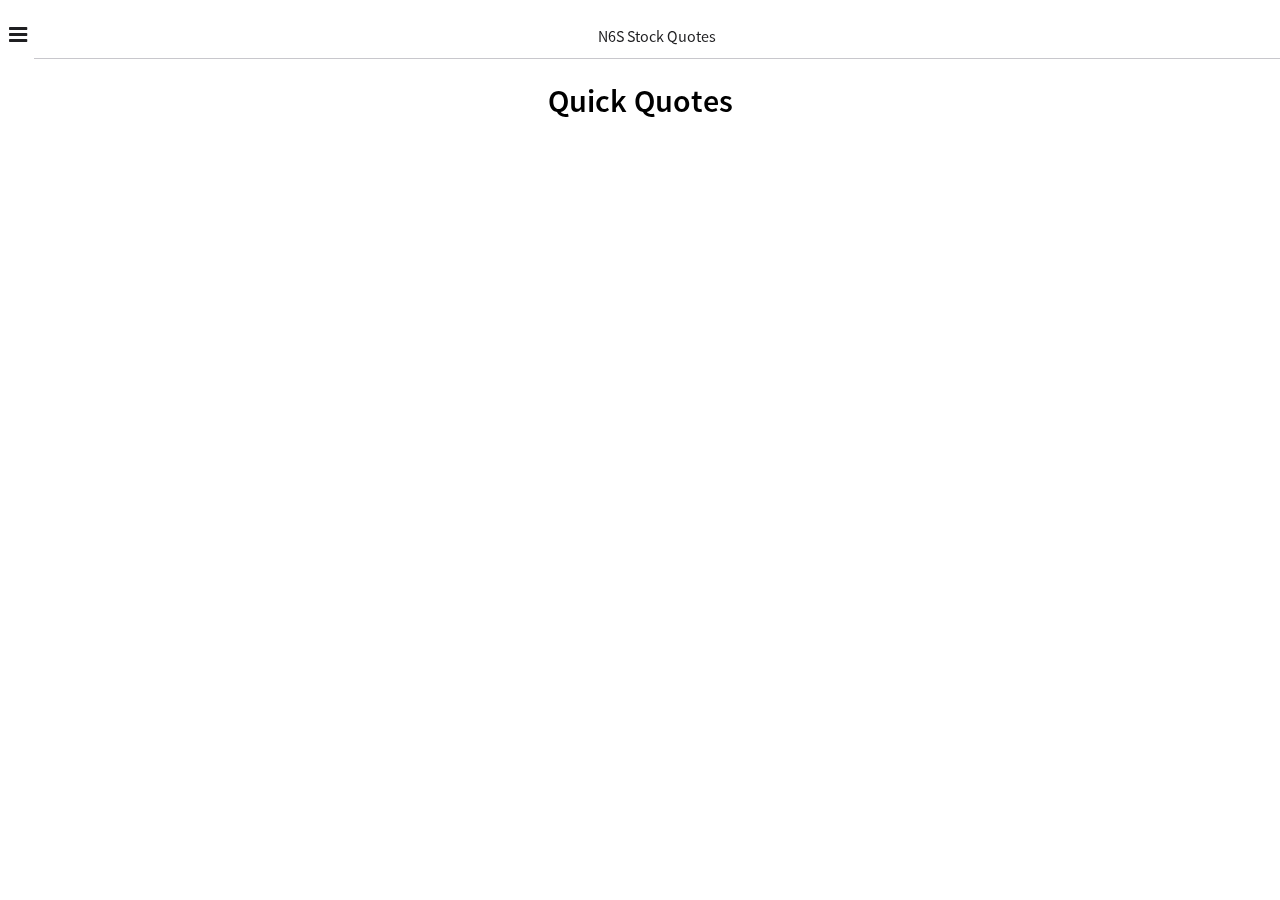
<file: www/index.html>
<!DOCTYPE HTML>
<html ng-app="myApp">
<head>
    <meta charset="utf-8">
    <meta name="viewport" content="width=device-width, height=device-height, initial-scale=1, maximum-scale=1, user-scalable=no">
    
    <!-- monaca plugin loader -->
    <script src="components/loader.js"></script>    
    <link rel="stylesheet" href="components/loader.css">
        
    
    <!-- Your CSS -->
    <link rel="stylesheet" href="styles/app.css">
    
    <!-- app main file -->
    <script src="js/app.js"></script>    
</head>
<body>

    <ons-screen page="sliding_menu.html"></ons-screen>

</body>
</html>
</file>
<file: www/components/loader.css>
/**
 * This is an auto-generated code by Monaca JS/CSS Components.
 * Please do not edit by hand.
 */

/*** <GENERATED> ***/

/*** <Start:monaca-onsenui> ***/
/*** <Start:monaca-onsenui LoadCss:"components/monaca-onsenui/css/topcoat-mobile-onsen-ios7.css"> ***/
@import url("monaca-onsenui/css/topcoat-mobile-onsen-ios7.css");
/*** <End:monaca-onsenui LoadCss:"components/monaca-onsenui/css/topcoat-mobile-onsen-ios7.css"> ***/
/*** <End:monaca-onsenui> ***/
</file>
<file: www/styles/app.css>
/* Your CSS content here */

.page-padding {
    padding: 10px;
}
</file>
